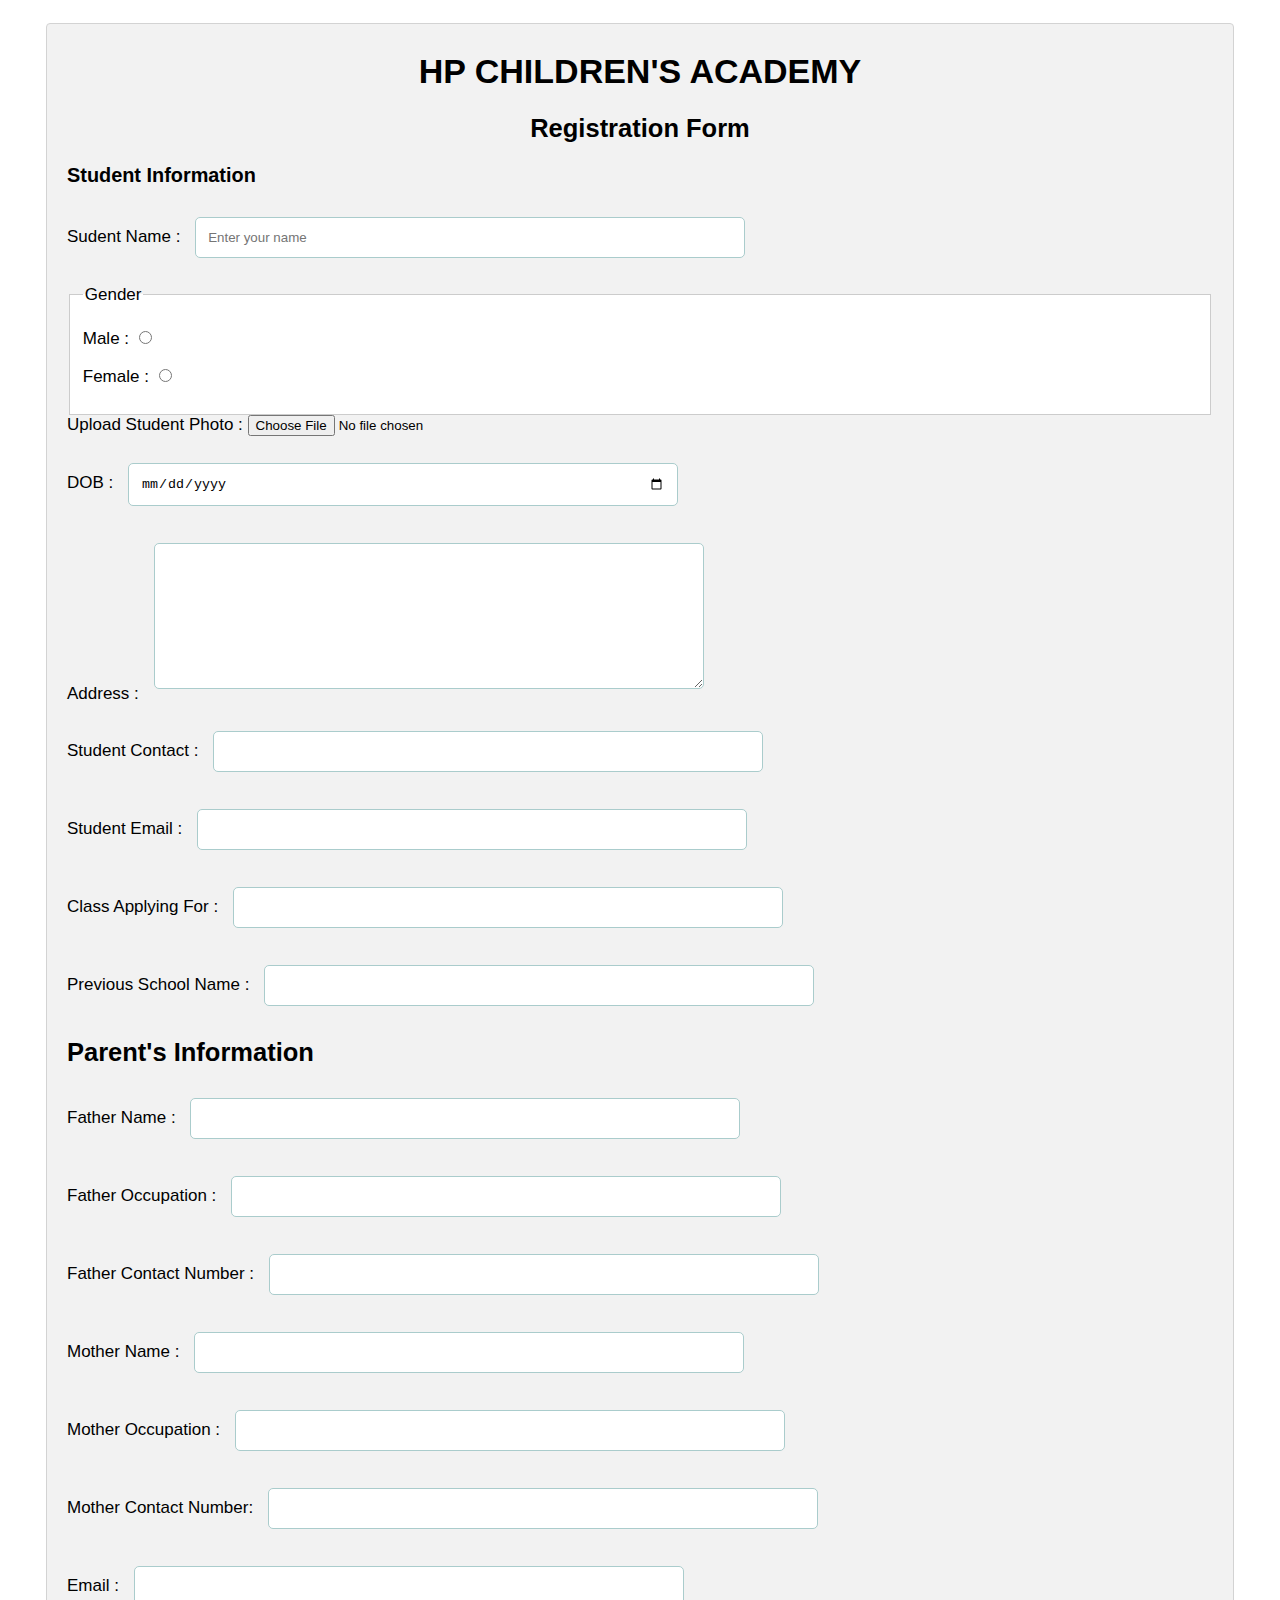
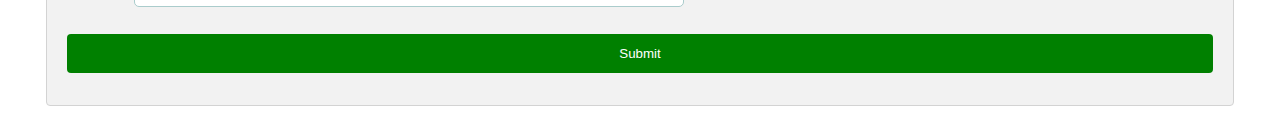
<file: index.html>
<!DOCTYPE html>
<html lang="en">
<head>
    <meta charset="UTF-8">
    <meta name="viewport" content="width=device-width, initial-scale=1.0">
    <title>Registration Form</title>
    <link rel="stylesheet" href="Registration.css">
</head>
<body>
    <form action="https://formsubmit.co/anugyas54@gmail.com" method="POST" enctype="multipart/form-data">
        <div class="container">
            <div class=" heading">
        <h1> HP CHILDREN'S ACADEMY</h1>
        <h2>Registration Form</h2>
            </div>
        <h3> Student Information</h3>
        <p> Sudent Name : <input type="text" name="name" placeholder="Enter your name" required></p>
        <fieldset>
            <legend> Gender </legend>
            <p> Male : <input type="radio" name="Male" value="Male"></p>
            <P> Female : <input type="radio" name="Female" value="Female"></P>
        </fieldset>
        <label for="Photo"> Upload Student Photo : <input type="file" name="Photo" id="Photo" accept="image/*"></label>
        <p>DOB : <input type="date" name="DOB" required></p>
        <P>
            Address : <textarea name="Address" cols="100" rows="8" required></textarea>
        </P>
<p>  Student Contact : <input type="tel" name="Student_contact" id="Student_contact" required></p>
<p>  Student Email : <input type="email" name="Student_email" id="Student_email"></p>
<p>Class Applying For : <input type="text" name="Class" id="Class"required></p>
<p> Previous School Name : <input type="text" name=" Previous_School" id="Previous_School" required></p>
<h2>Parent's Information</h2>
<p>Father Name : <input type="text" name="Father_Name" id="Father_Name"></p>
<p>Father Occupation : <input type="text" name="Father_Occupation" id="Father_Occupation"></p>
<p> Father Contact Number : <input type="tel" name="Father_Contact" id="Father"></p>
<p>Mother Name : <input type="text" name="Mother_Name" id="Mother_Name"></p>
<p>Mother Occupation : <input type="text" name=" Mother_Occupation" id="Mother_Occupation"></p>
<p>Mother Contact Number: <input type="tel" name="Mother_Contact" id="Mother_Contact"></p>
<p>Email : <input type="email" name="Parent_Email" id="Parent_Email"></p>
<p> <input type="submit" value="Submit">
</div>
    </form>
</body>

</html>
</file>
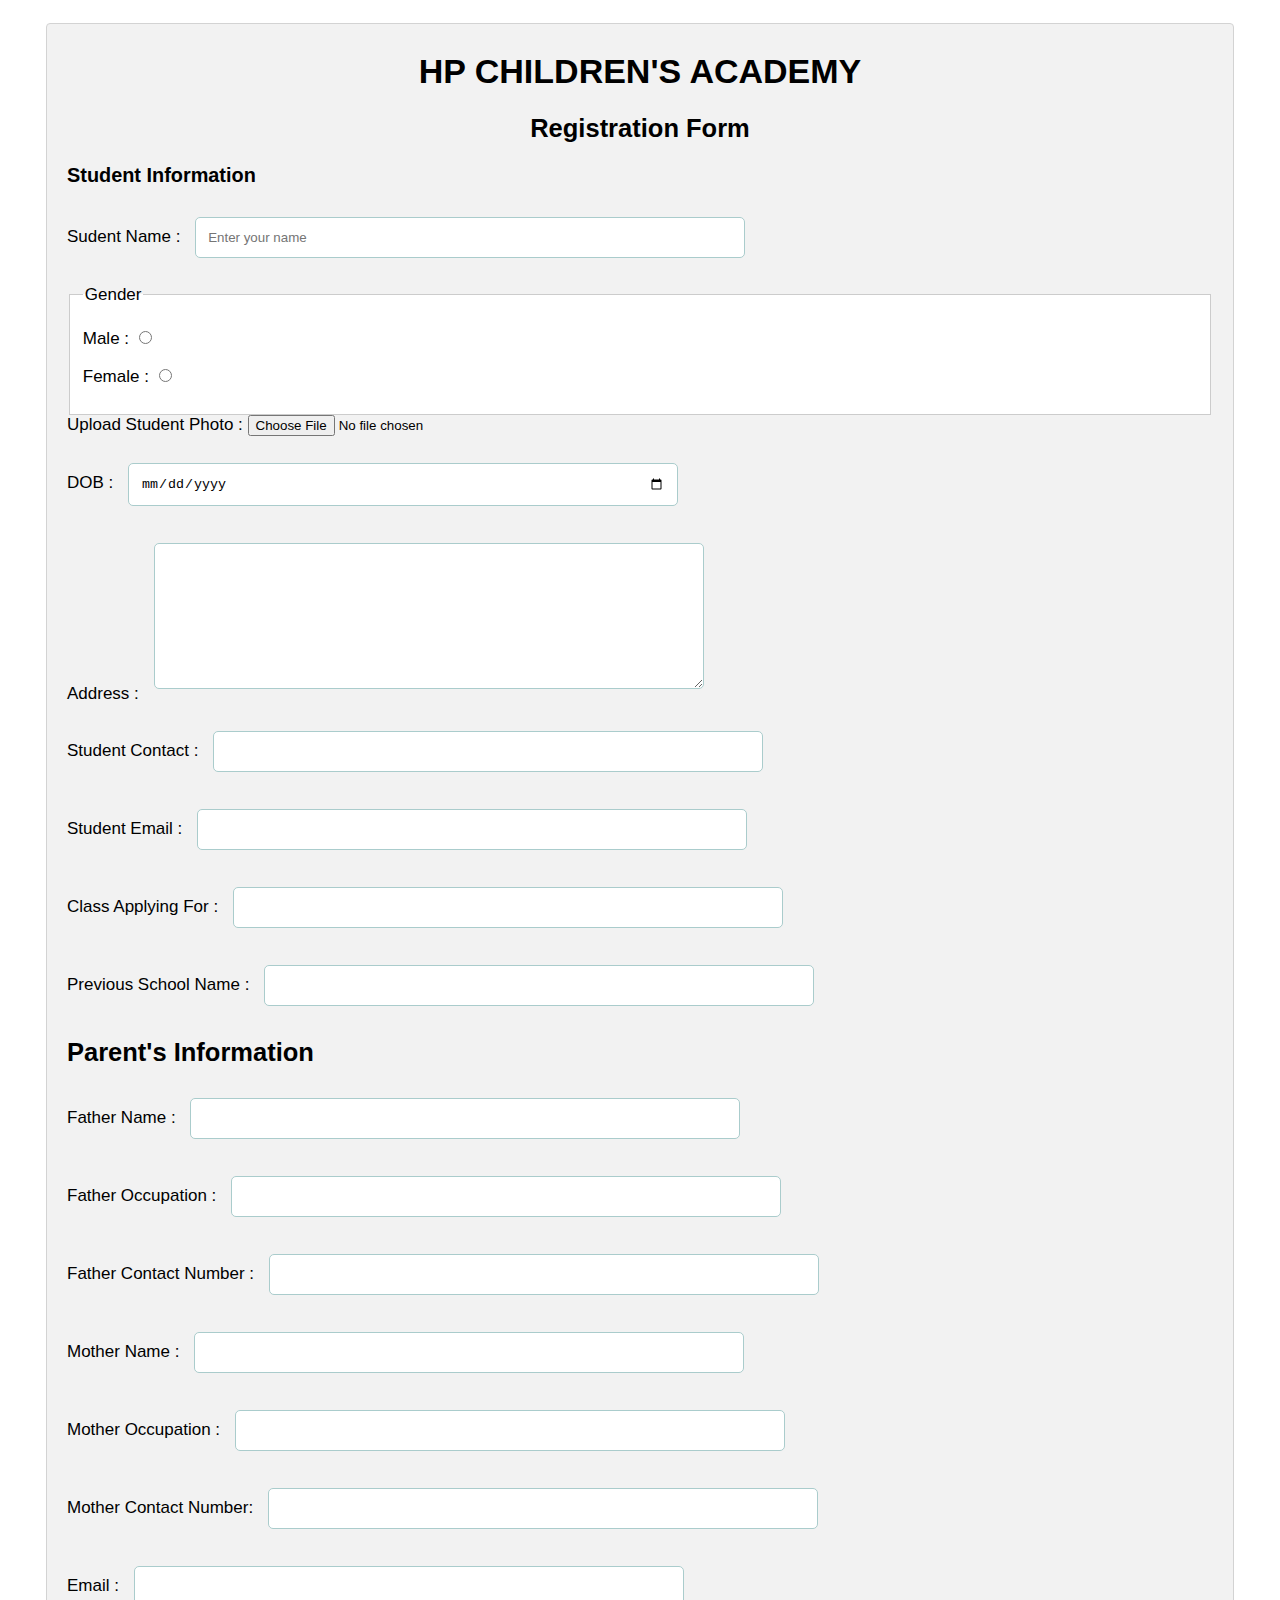
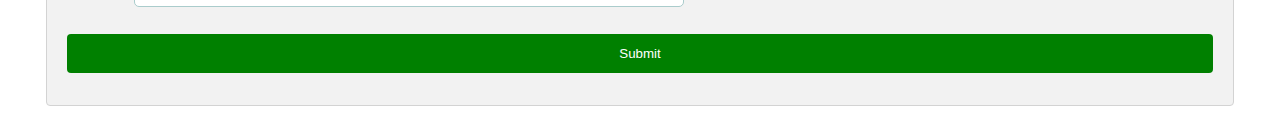
<file: Registration.html>
<!DOCTYPE html>
<html lang="en">
<head>
    <meta charset="UTF-8">
    <meta name="viewport" content="width=device-width, initial-scale=1.0">
    <title>Registration Form</title>
    <link rel="stylesheet" href="Registration.css">
</head>
<body>
    <form action="https://formsubmit.co/anugyas54@gmail.com" method="POST" enctype="multipart/form-data">
        <div class="container">
            <div class=" heading">
        <h1> HP CHILDREN'S ACADEMY</h1>
        <h2>Registration Form</h2>
            </div>
        <h3> Student Information</h3>
        <p> Sudent Name : <input type="text" name="name" placeholder="Enter your name" required></p>
        <fieldset>
            <legend> Gender </legend>
            <p> Male : <input type="radio" name="Male" value="Male"></p>
            <P> Female : <input type="radio" name="Female" value="Female"></P>
        </fieldset>
        <label for="Photo"> Upload Student Photo : <input type="file" name="Photo" id="Photo" accept="image/*"></label>
        <p>DOB : <input type="date" name="DOB" required></p>
        <P>
            Address : <textarea name="Address" cols="100" rows="8" required></textarea>
        </P>
<p>  Student Contact : <input type="tel" name="Student_contact" id="Student_contact" required></p>
<p>  Student Email : <input type="email" name="Student_email" id="Student_email"></p>
<p>Class Applying For : <input type="text" name="Class" id="Class"required></p>
<p> Previous School Name : <input type="text" name=" Previous_School" id="Previous_School" required></p>
<h2>Parent's Information</h2>
<p>Father Name : <input type="text" name="Father_Name" id="Father_Name"></p>
<p>Father Occupation : <input type="text" name="Father_Occupation" id="Father_Occupation"></p>
<p> Father Contact Number : <input type="tel" name="Father_Contact" id="Father"></p>
<p>Mother Name : <input type="text" name="Mother_Name" id="Mother_Name"></p>
<p>Mother Occupation : <input type="text" name=" Mother_Occupation" id="Mother_Occupation"></p>
<p>Mother Contact Number: <input type="tel" name="Mother_Contact" id="Mother_Contact"></p>
<p>Email : <input type="email" name="Parent_Email" id="Parent_Email"></p>
<p> <input type="submit" value="Submit">
</div>
    </form>
</body>
</html>
</file>
<file: Registration.css>
*{
    box-sizing: border-box;
}
body{
    font-family: Verdana, Geneva, Tahoma, sans-serif;
    margin: 15px 38px;
    font-size: 17px;
    padding: 8px;
}
.container{
    background-color: #f2f2f2;
    padding: 5px 20px 15px 20px;
    border: 1px solid lightgrey;
    border-radius: 4px;
}
input[type="text"],
input[type="email"],
input[type="date"],
input[type="tel"],
textarea{
    width: 550px;
    padding: 12px;
    border: 1px solid #acc;
    border-radius: 5px;
    margin: 10px ;
}
fieldset{
    background-color: #fff;
    border: 1px solid #ccc;
}
.heading{
    text-align: center;
}
input[type="submit"]{
    background-color: green;
    color: white;
    padding: 12px 20px;
    border: none;
    border-radius: 4px;
    cursor: pointer;
    width: 100%;
}
input[type="submit"]:hover{
    background-color: #4caf84;
}
</file>
